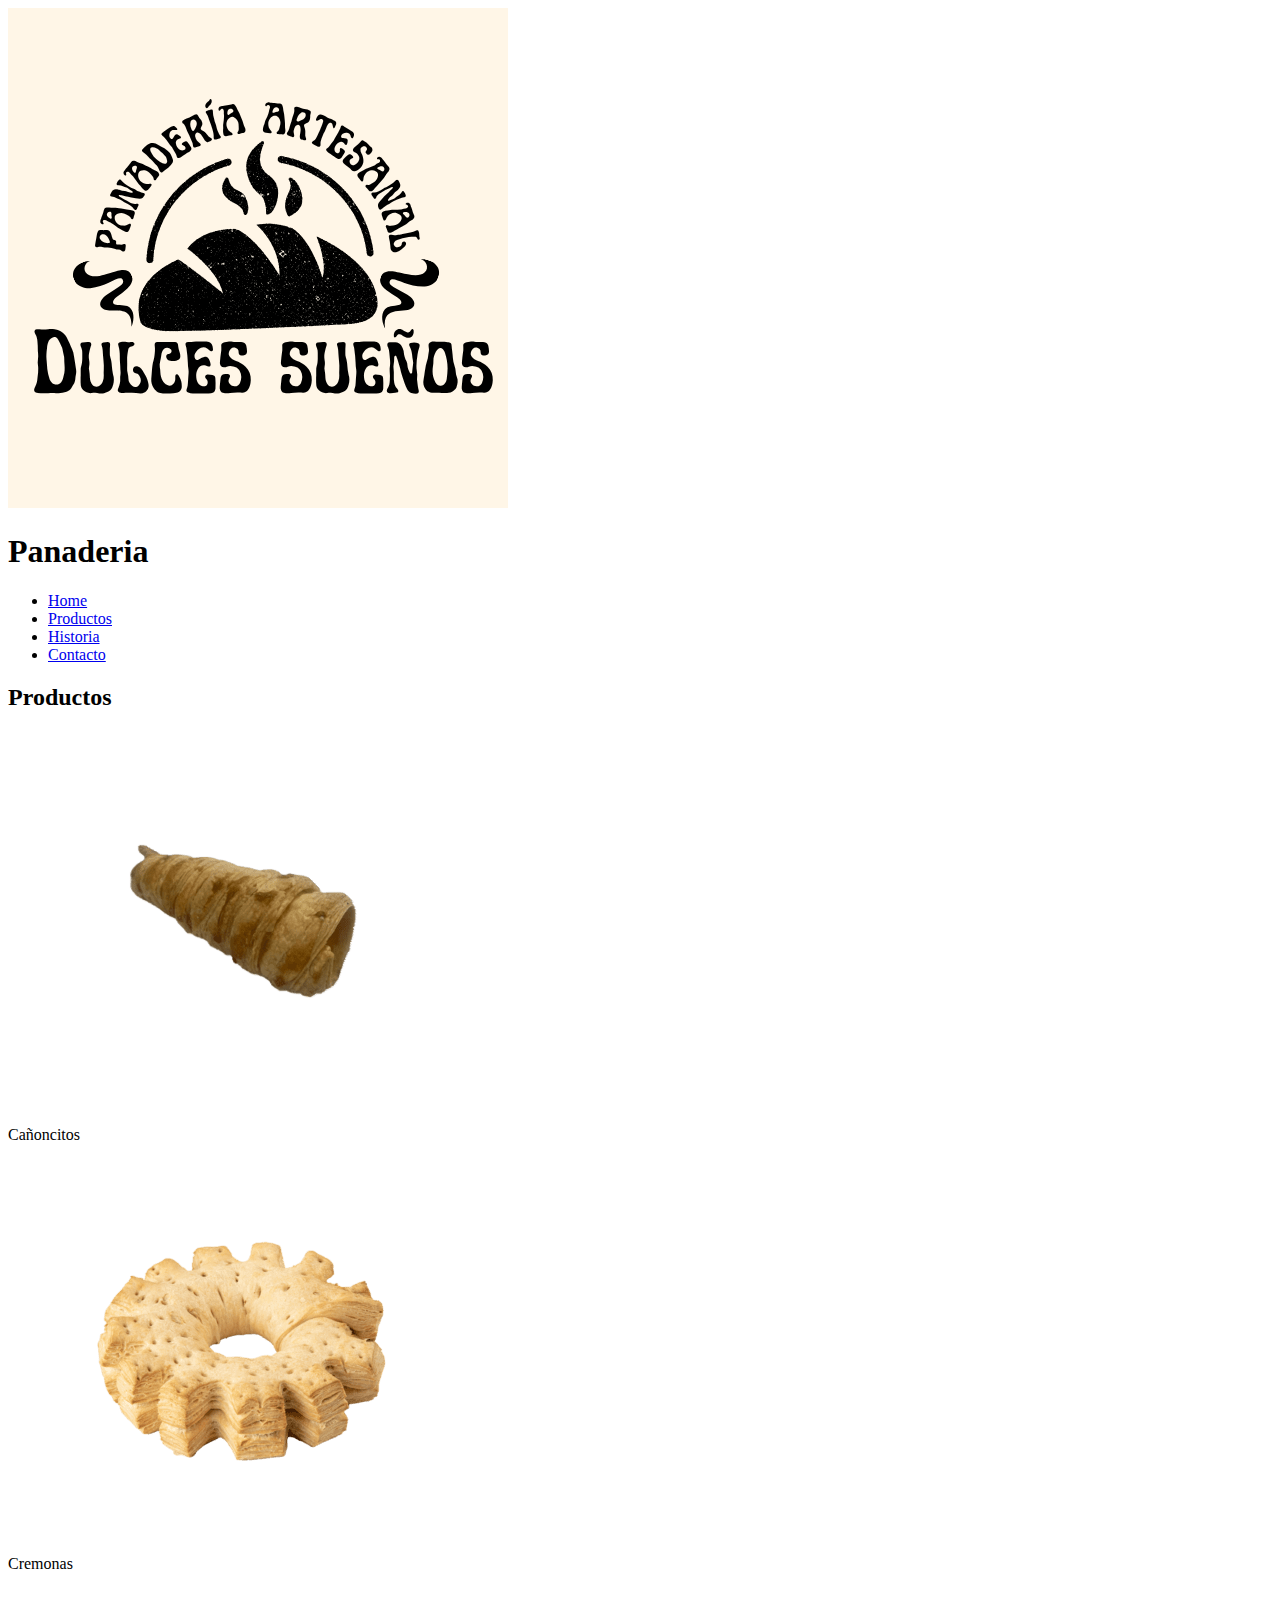
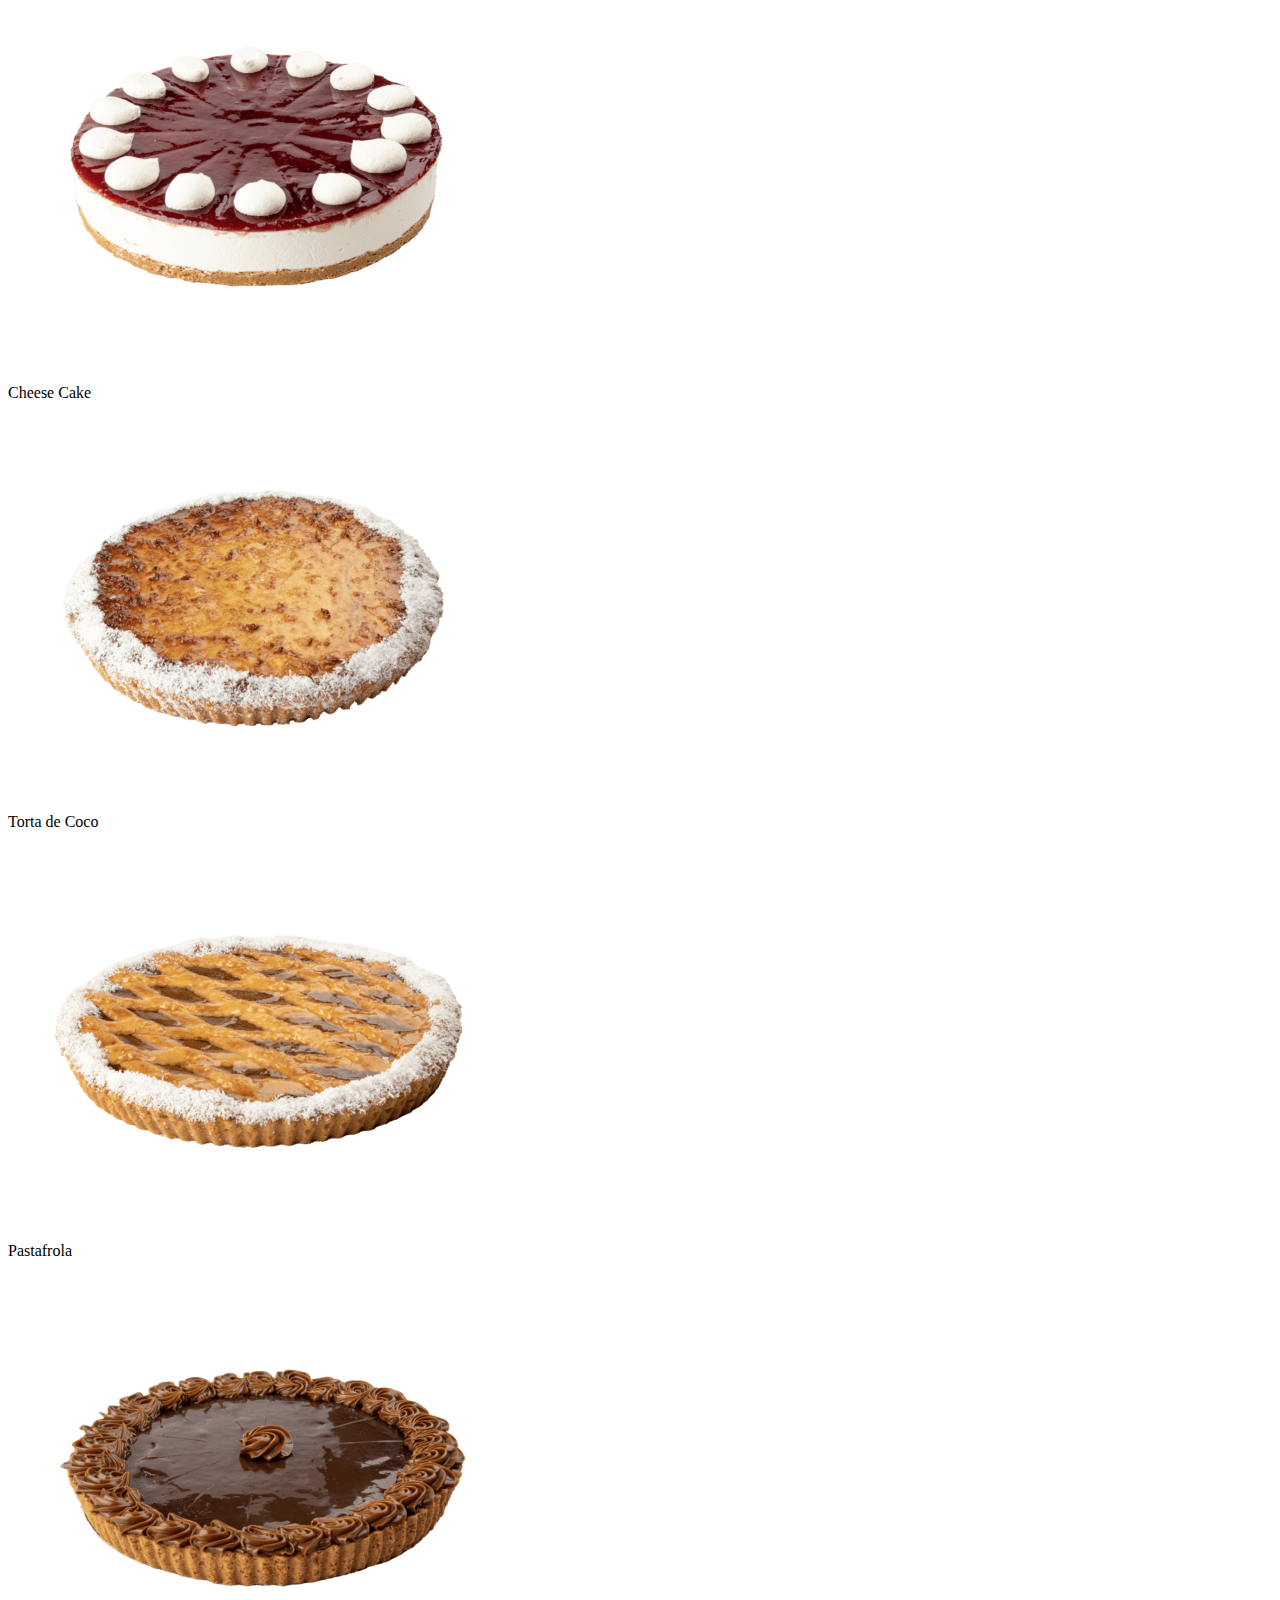
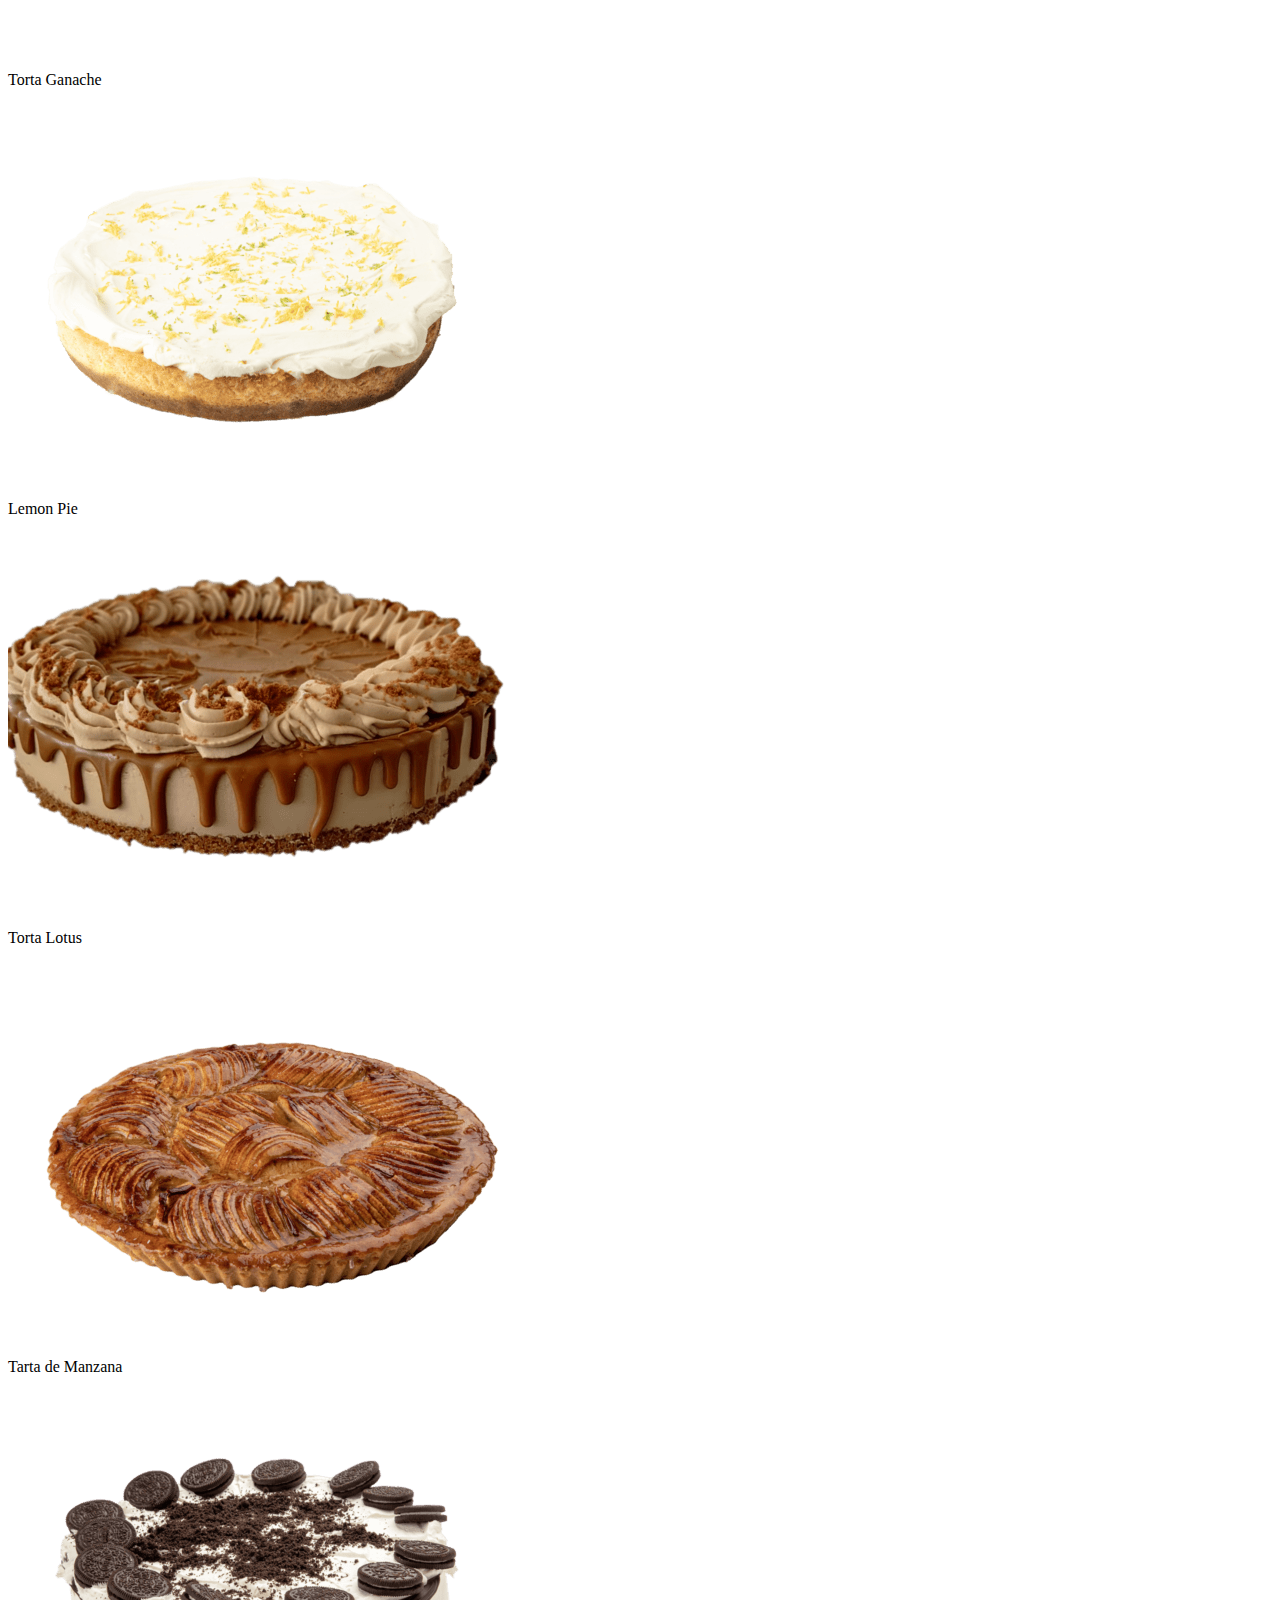
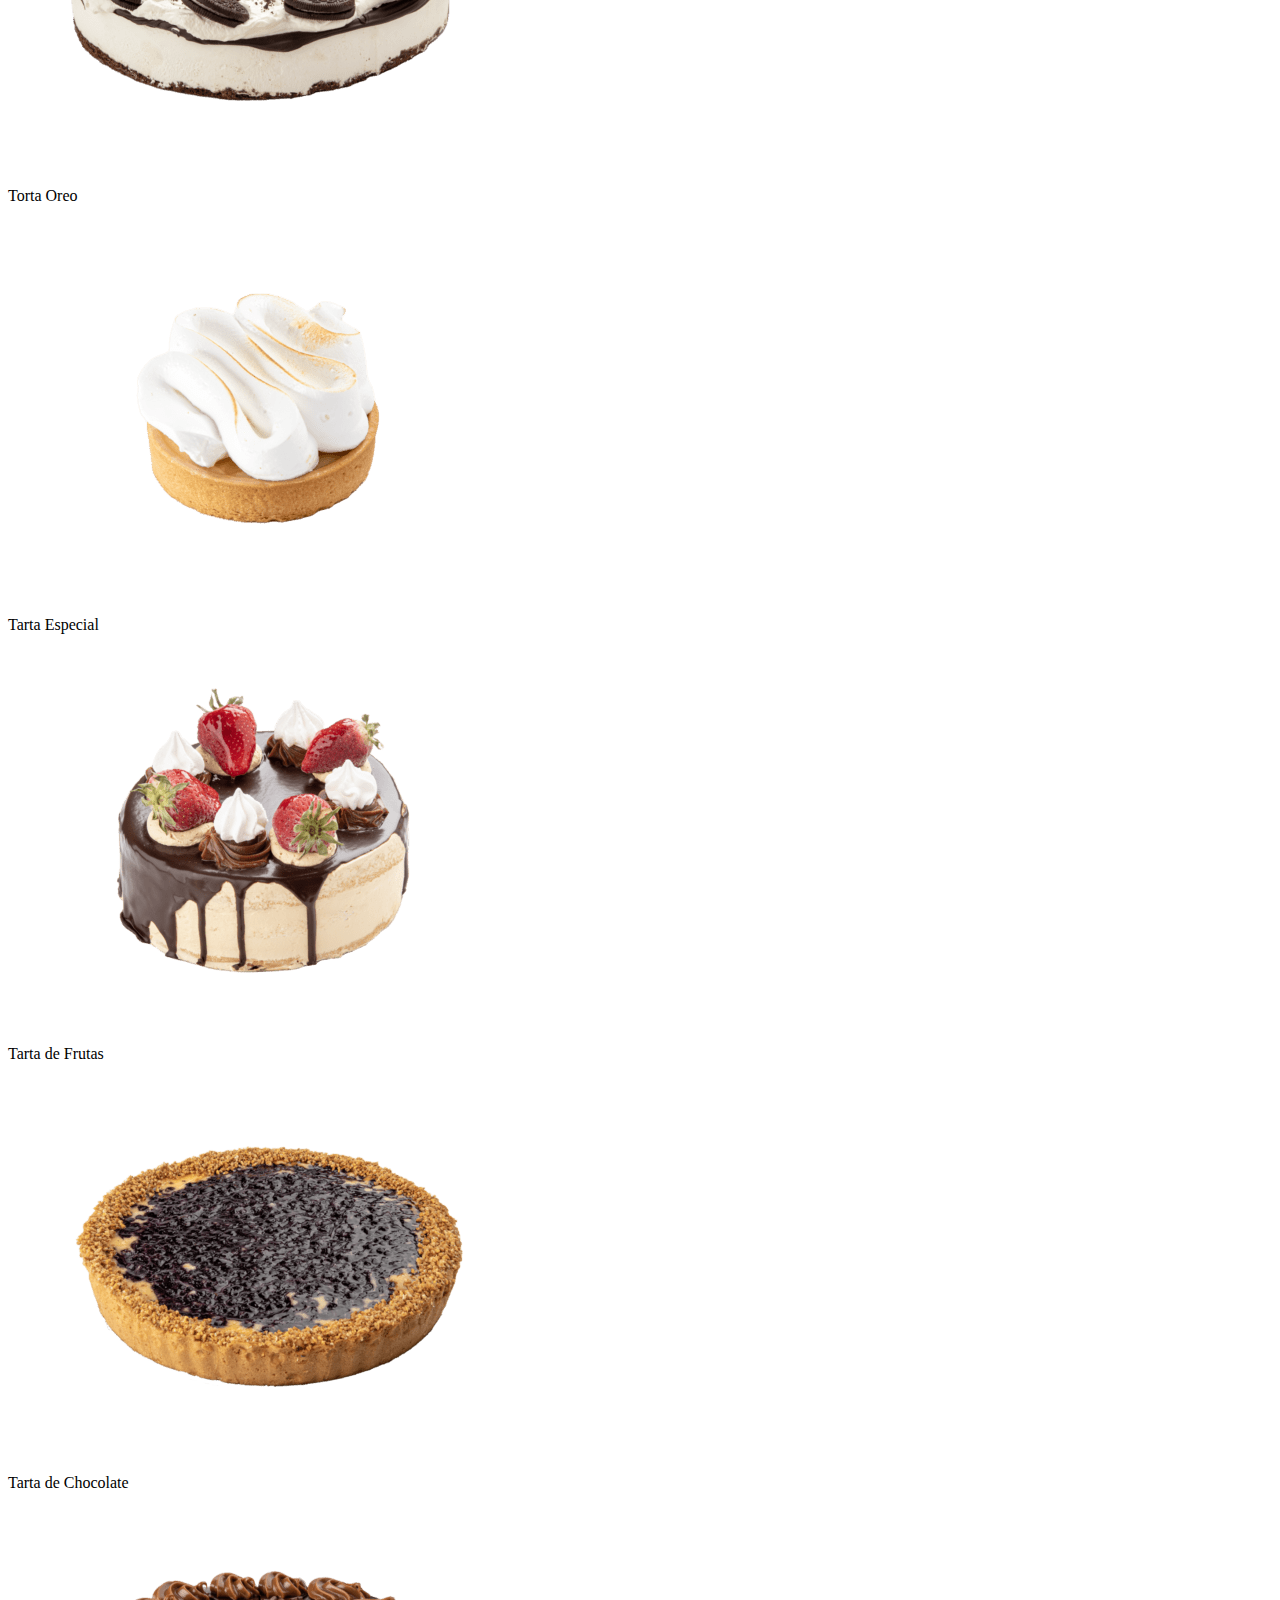
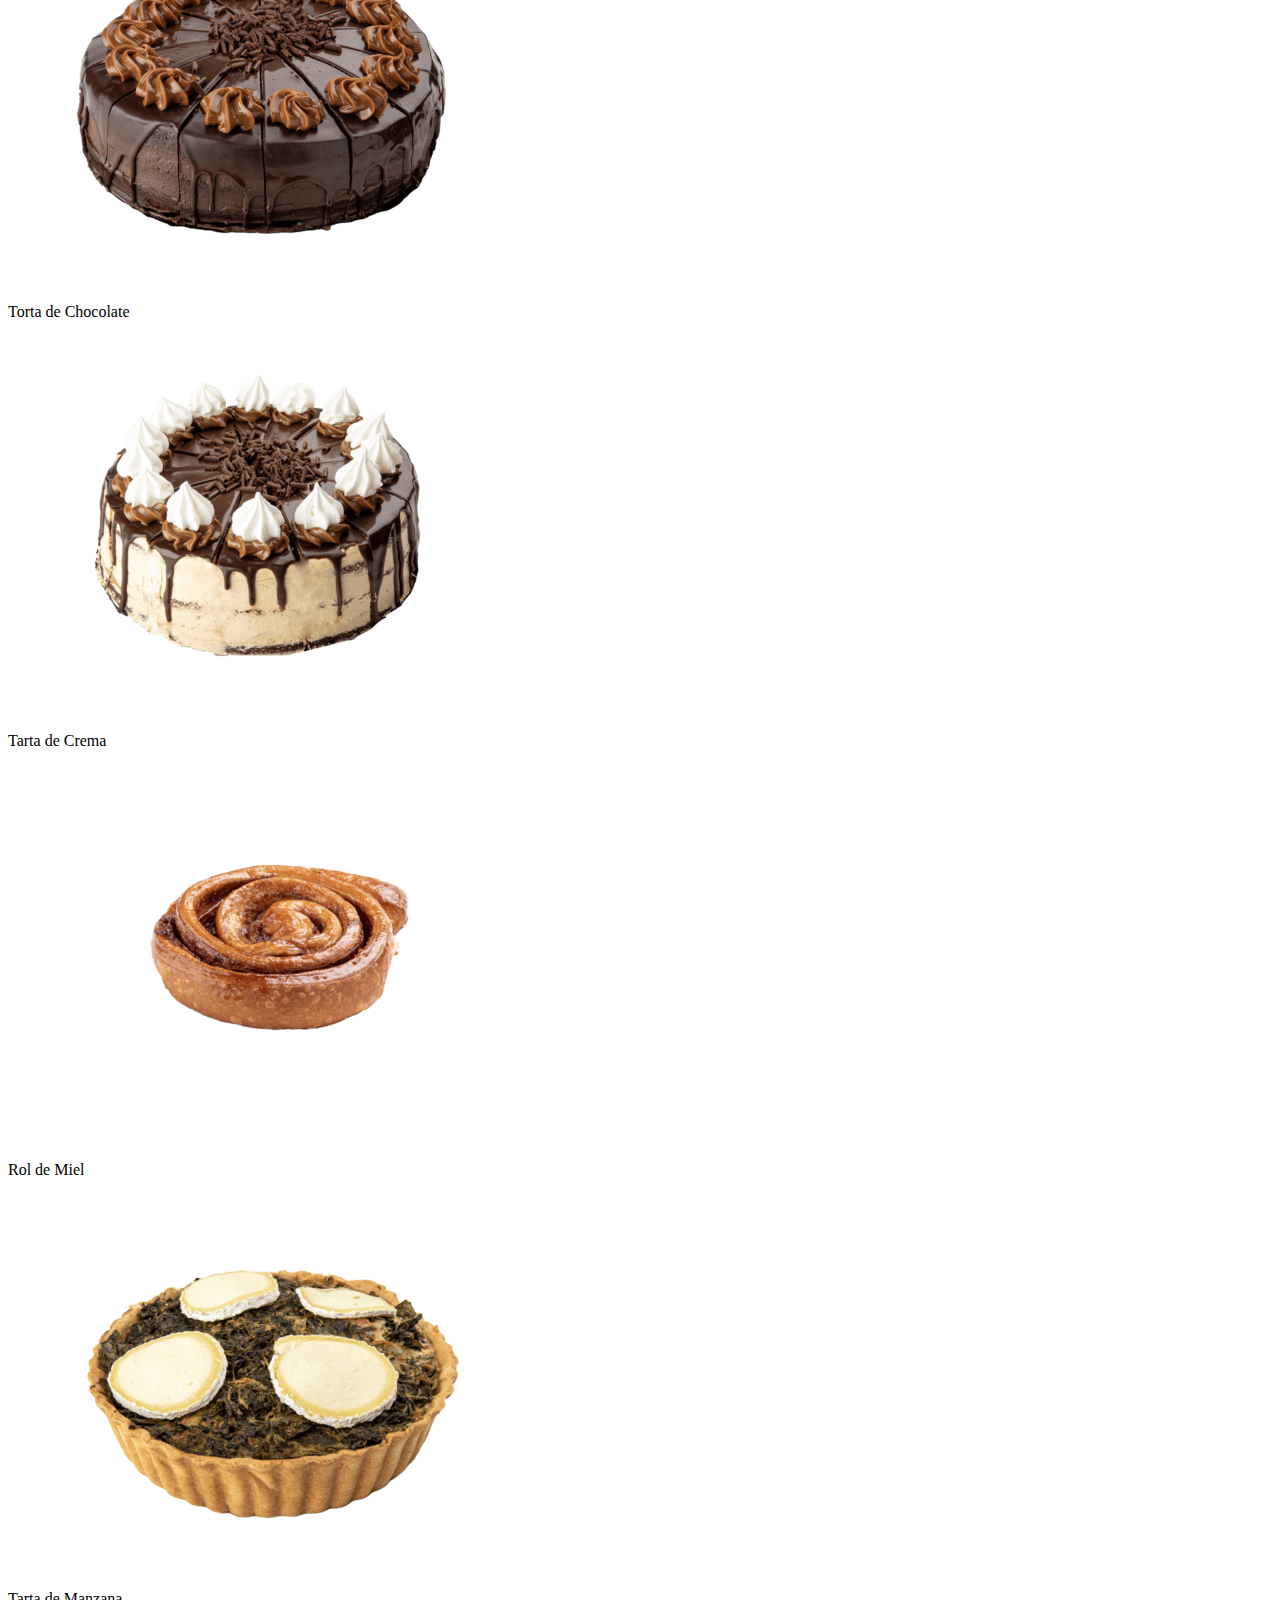
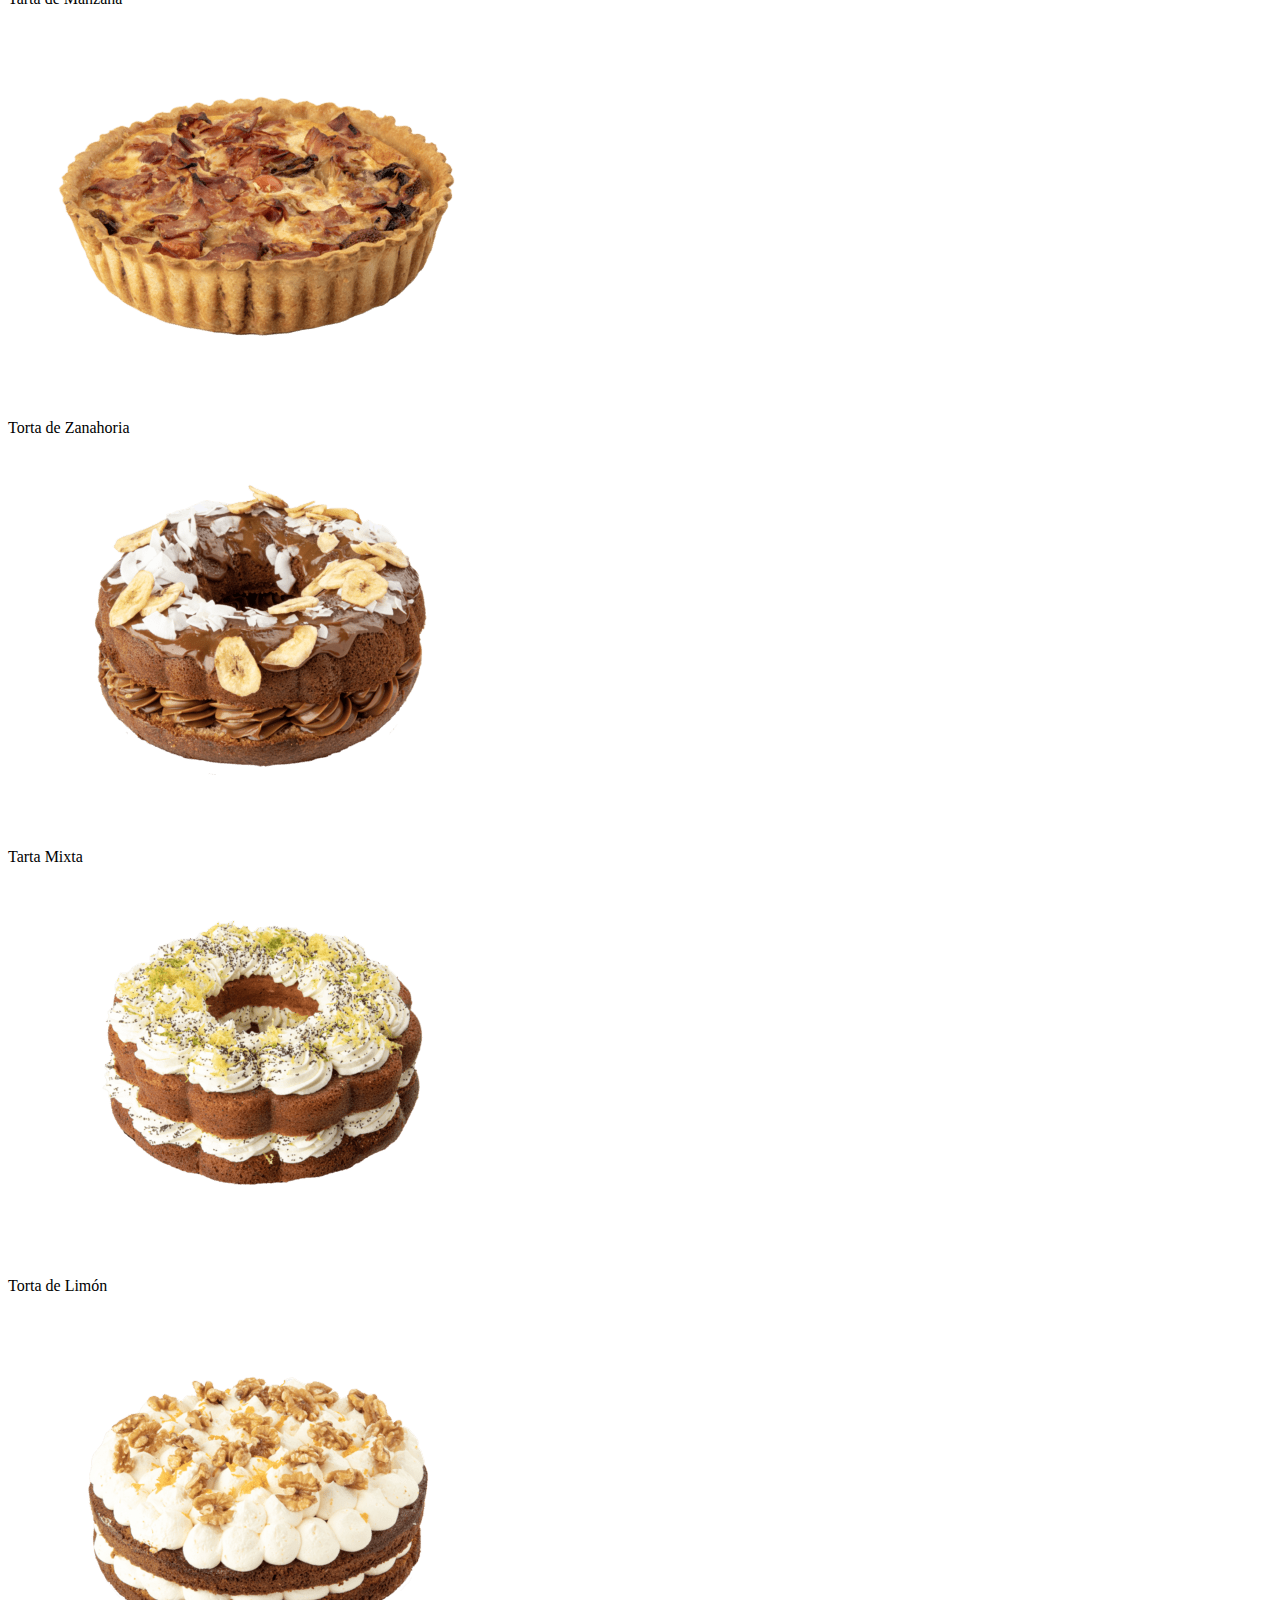
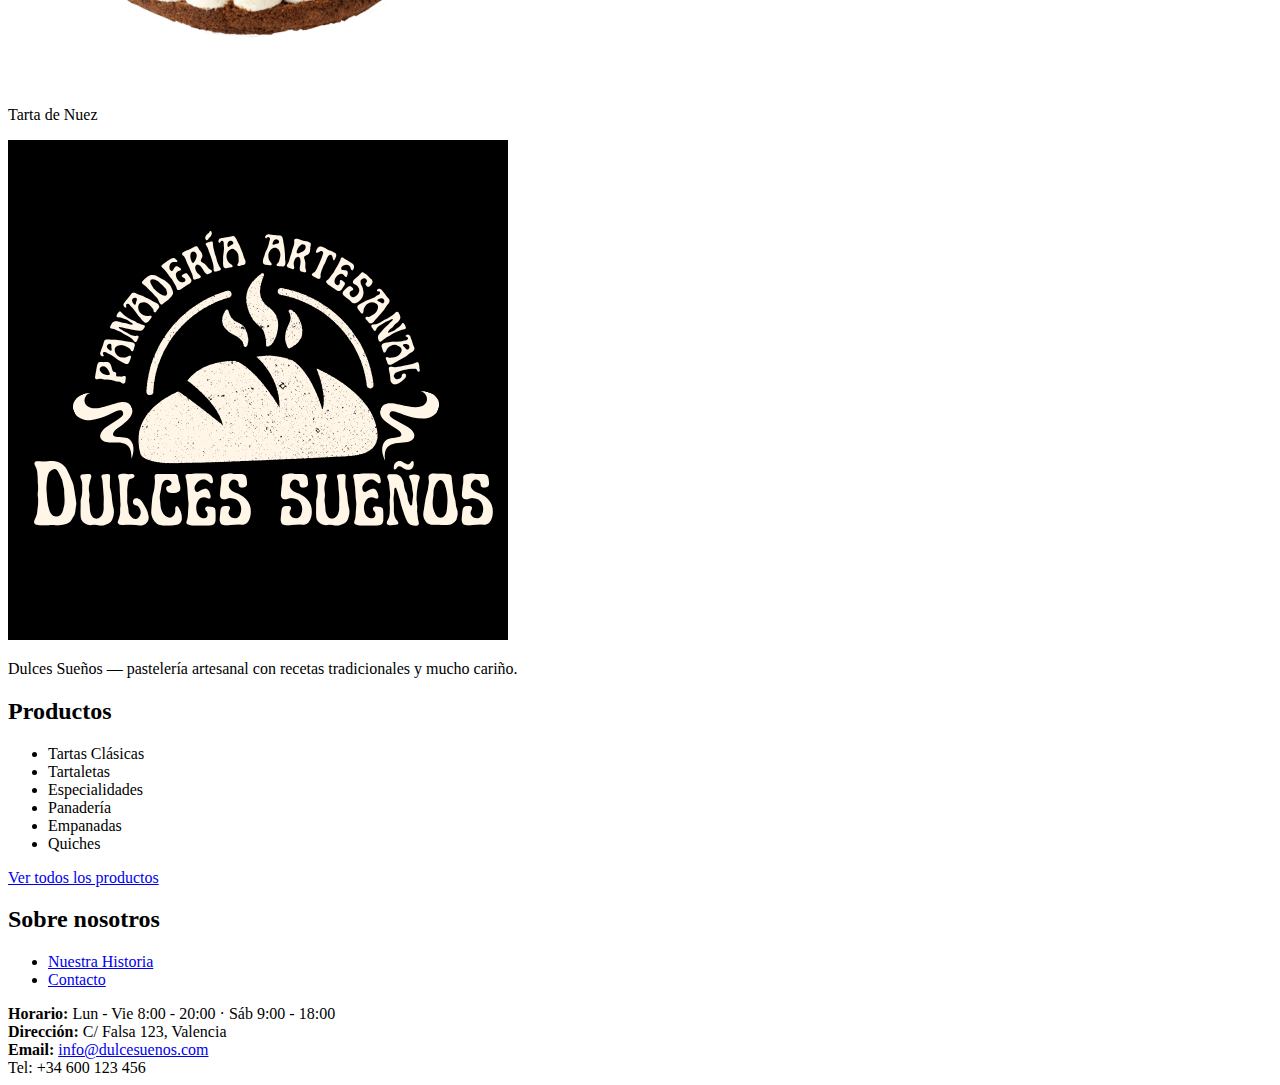
<file: pages/producto.html>
<!DOCTYPE html>
<html lang="es">
<head>
    <meta charset="UTF-8">
    <meta name="viewport" content="width=device-width, initial-scale=1.0">
    <title>Producto</title>
    <link rel="stylesheet" href="../css/style.css">
</head>
<body>
    <header class="empresa-header">
        <img src="../imagenes/logo.png" alt="Logo de la empresa" class="empresa-logo">
        <h1>Panaderia</h1>
    </header>

    <nav class="menu-principal">
        <ul class="menu-lista">
            <li><a href="../index.html">Home</a></li>
            <li><a href="producto.html">Productos</a></li>
            <li><a href="historia.html">Historia</a></li>
            <li><a href="contacto.html">Contacto</a></li>
        </ul>
    </nav>

    <main class="container">
        <h2 class="titulo-productos">Productos</h2>
        <div class="productos-grid">
            <div class="producto-item">
                <img src="../imagenes/canoncitos-panaderia.png" alt="Canoncitos">
                <p>Cañoncitos</p>
            </div>
            <div class="producto-item">
                <img src="../imagenes/cremonas-panaderia.png" alt="Cremonas">
                <p>Cremonas</p>
            </div>
            <div class="producto-item">
                <img src="../imagenes/cheskese-panaderia.png" alt="Cheese Cake">
                <p>Cheese Cake</p>
            </div>
            <div class="producto-item">
                <img src="../imagenes/coco-panaderia.png" alt="Torta de Coco">
                <p>Torta de Coco</p>
            </div>
            <div class="producto-item">
                <img src="../imagenes/frola-panaderia.png" alt="Pastafrola">
                <p>Pastafrola</p>
            </div>
            <div class="producto-item">
                <img src="../imagenes/ganache-panaderia.png" alt="Torta Ganache">
                <p>Torta Ganache</p>
            </div>
            <div class="producto-item">
                <img src="../imagenes/lemon-pie-panaderia.png" alt="Lemon Pie">
                <p>Lemon Pie</p>
            </div>
            <div class="producto-item">
                <img src="../imagenes/lotus-panaderia.png" alt="Torta Lotus">
                <p>Torta Lotus</p>
            </div>
            <div class="producto-item">
                <img src="../imagenes/manzana-panaderia.png" alt="Tarta de Manzana">
                <p>Tarta de Manzana</p>
            </div>
            <div class="producto-item">
                <img src="../imagenes/oreo-panaderia.png" alt="Torta Oreo">
                <p>Torta Oreo</p>
            </div>
            <div class="producto-item">
                <img src="../imagenes/tarta1-panaderia.png" alt="Tarta Especial">
                <p>Tarta Especial</p>
            </div>
            <div class="producto-item">
                <img src="../imagenes/tarta2-panaderia.png" alt="Tarta de Frutas">
                <p>Tarta de Frutas</p>
            </div>
            <div class="producto-item">
                <img src="../imagenes/tarta3-panaderia.png" alt="Tarta de Chocolate">
                <p>Tarta de Chocolate</p>
            </div>
            <div class="producto-item">
                <img src="../imagenes/tarta4-panaderia.png" alt="Torta de Chocolate">
                <p>Torta de Chocolate</p>
            </div>
            <div class="producto-item">
                <img src="../imagenes/tarta5-panaderia.png" alt="Tarta de Crema">
                <p>Tarta de Crema</p>
            </div>
            <div class="producto-item">
                <img src="../imagenes/tarta6-panaderia.png" alt="Rol de Miel">
                <p>Rol de Miel</p>
            </div>
            <div class="producto-item">
                <img src="../imagenes/tarta7-panaderia.png" alt="Tarta de Manzana">
                <p>Tarta de Manzana</p>
            </div>
            <div class="producto-item">
                <img src="../imagenes/tarta8-panaderia.png" alt="Torta de Zanahoria">
                <p>Torta de Zanahoria</p>
            </div>
            <div class="producto-item">
                <img src="../imagenes/tarta9-panaderia.png" alt="Tarta Mixta">
                <p>Tarta Mixta</p>
            </div>
            <div class="producto-item">
                <img src="../imagenes/cake-limon-panaderia.png" alt="Torta de Limón">
                <p>Torta de Limón</p>
            </div>
            <div class="producto-item">
                <img src="../imagenes/carrot-panaderia.png" alt="Tarta de Nuez">
                <p>Tarta de Nuez</p>
            </div>
        </div>
    </main>

        <footer class="empresa-footer">
            <div class="footer-col">
                <img src="../imagenes/logofooter.png" alt="Logo de la empresa" class="empresa-logo">
                <p>Dulces Sueños — pastelería artesanal con recetas tradicionales y mucho cariño.</p>
            </div>

            <div class="footer-col">
                <h2>Productos</h2>
                <ul>
                    <li>Tartas Clásicas</li>
                    <li>Tartaletas</li>
                    <li>Especialidades</li>
                    <li>Panadería</li>
                    <li>Empanadas</li>
                    <li>Quiches</li>
                </ul>
                <a class="footer-cta" href="producto.html">Ver todos los productos</a>
            </div>

            <div class="footer-col">
                <h2>Sobre nosotros</h2>
                <ul>
                    <li><a href="historia.html">Nuestra Historia</a></li>
                    <li><a href="contacto.html">Contacto</a></li>
                </ul>
                <div class="footer-contact">
                    <div><strong>Horario:</strong> Lun - Vie 8:00 - 20:00 · Sáb 9:00 - 18:00</div>
                    <div><strong>Dirección:</strong> C/ Falsa 123, Valencia</div>
                    <div><strong>Email:</strong> <a href="mailto:info@dulcesuenos.com">info@dulcesuenos.com</a></div>
                    <div>Tel: +34 600 123 456</div>
                </div>
            </div>
        </footer>
</body>
</html>
</file>
<file: css/style.css>

</file>
